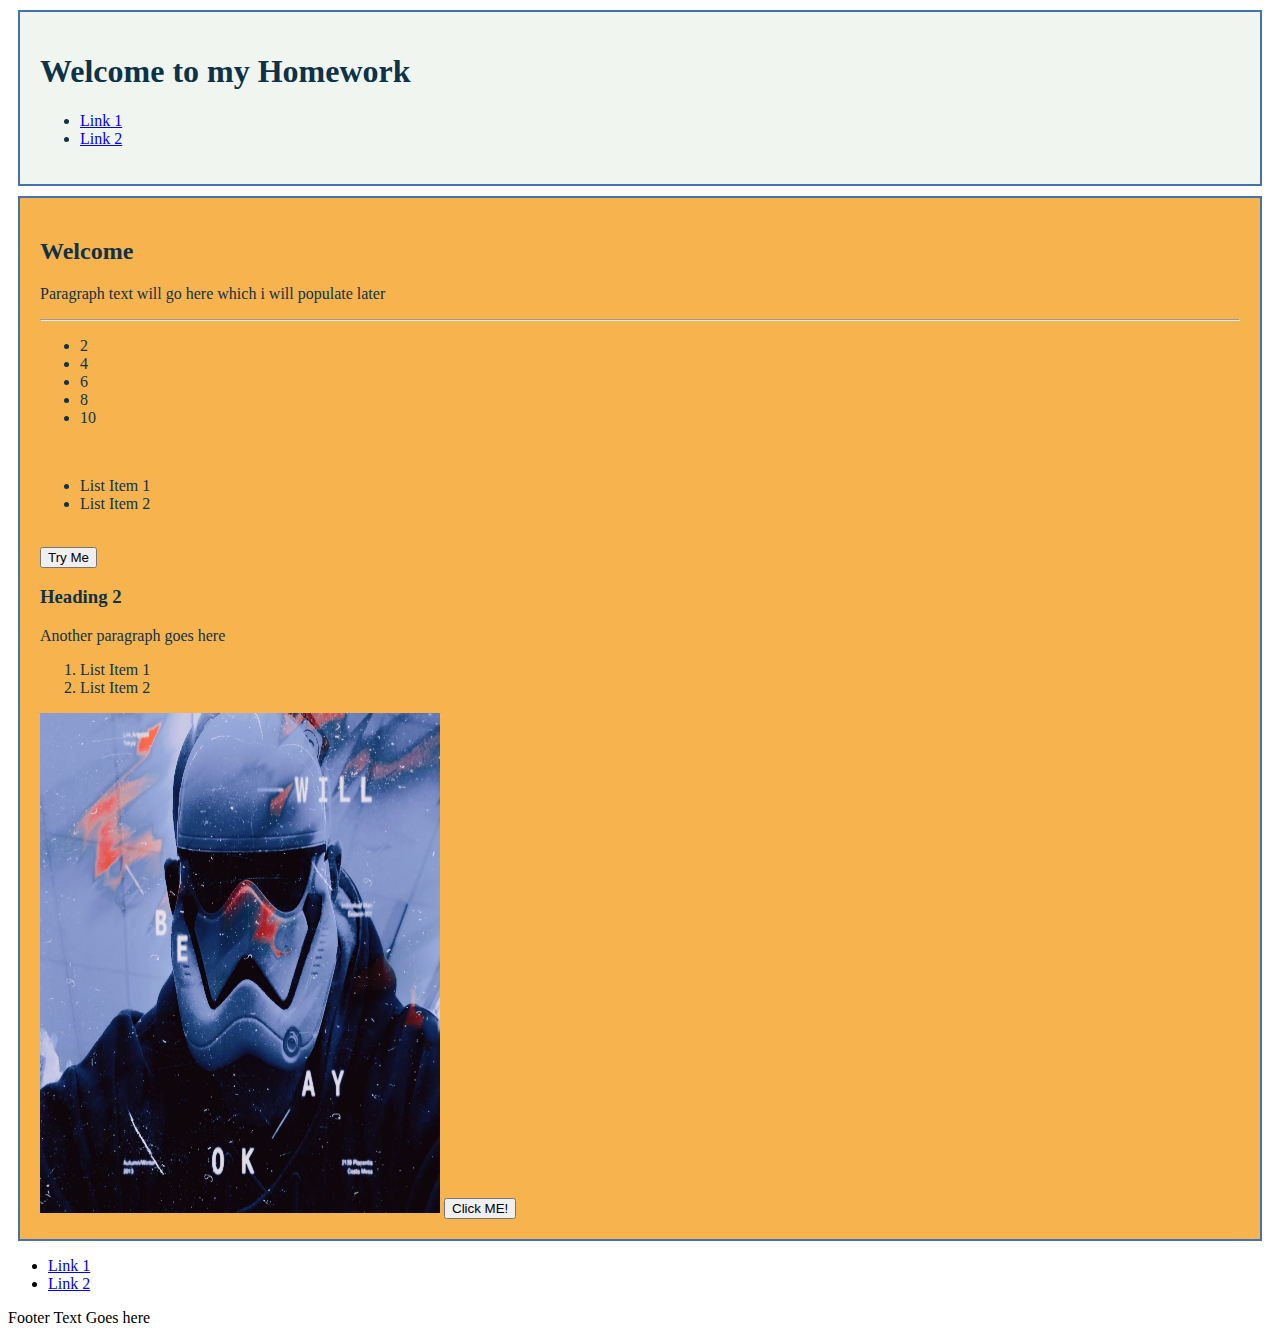
<file: Week4HomeworkSolution/index.html>
<!DOCTYPE html>
<html>
    <head>
        <title>DreamCadian Coding Solutions</title>
        <link rel="stylesheet" href="styles.css">
    </head>
    <body>
        <div class="box">
        <header>
            <h1>Welcome to my Homework</h1>
            <nav>
                <ul>
                    <li><a href="#">Link 1</a></li>
                    <li><a href="#">Link 2</a></li>
                </ul>
            </nav>
        </header>
        </div>
        <main id="box1">
            <div>
            <h2>Welcome</h2>

            <p>Paragraph text will go here which i will populate later</p>
            <hr>
            <p></p>
            <ul id="myList"></ul>
            <br>

            <ul>
                <li>List Item 1</li>
                <li>List Item 2</li>
            </ul>
            <br>
            <button id="myButton2">Try Me</button>
            <h3>Heading 2</h3>

            <p id="box p">Another paragraph goes here</p>

            <ol>
                <li>List Item 1</li>
                <li>List Item 2</li>
            </ol>
            </div>

            <img src="image.jpg" alt="This is a test " style="width:400px;height:500px;">
            <button id="myButton">Click ME!</button>
        </main>
        <footer>
            <nav>
                <ul>
                    <li><a href="#">Link 1</a></li>
                    <li><a href="#">Link 2</a></li>
                </ul>
            </nav>
            <p>Footer Text Goes here</p>
        </footer>
        <script src="index.js"></script>
    </body>
</html>
</file>
<file: Week4HomeworkSolution/styles.css>
/* Class Selector */
.box {
    background-color: #f0f5ef;
    border: 2px solid #4472b0;
    color: #0e3248;
    margin: 10px;
    padding: 20px;
}

/* ID selector */
#box1{ 
    background-color: #f7b44e;
    border: 2px solid #4472b0;
    color: #0e3248;
    margin: 10px;
    padding: 20px;
}
/* Complex Selector */
.box p {
    color: #f7b44e;
}
</file>
